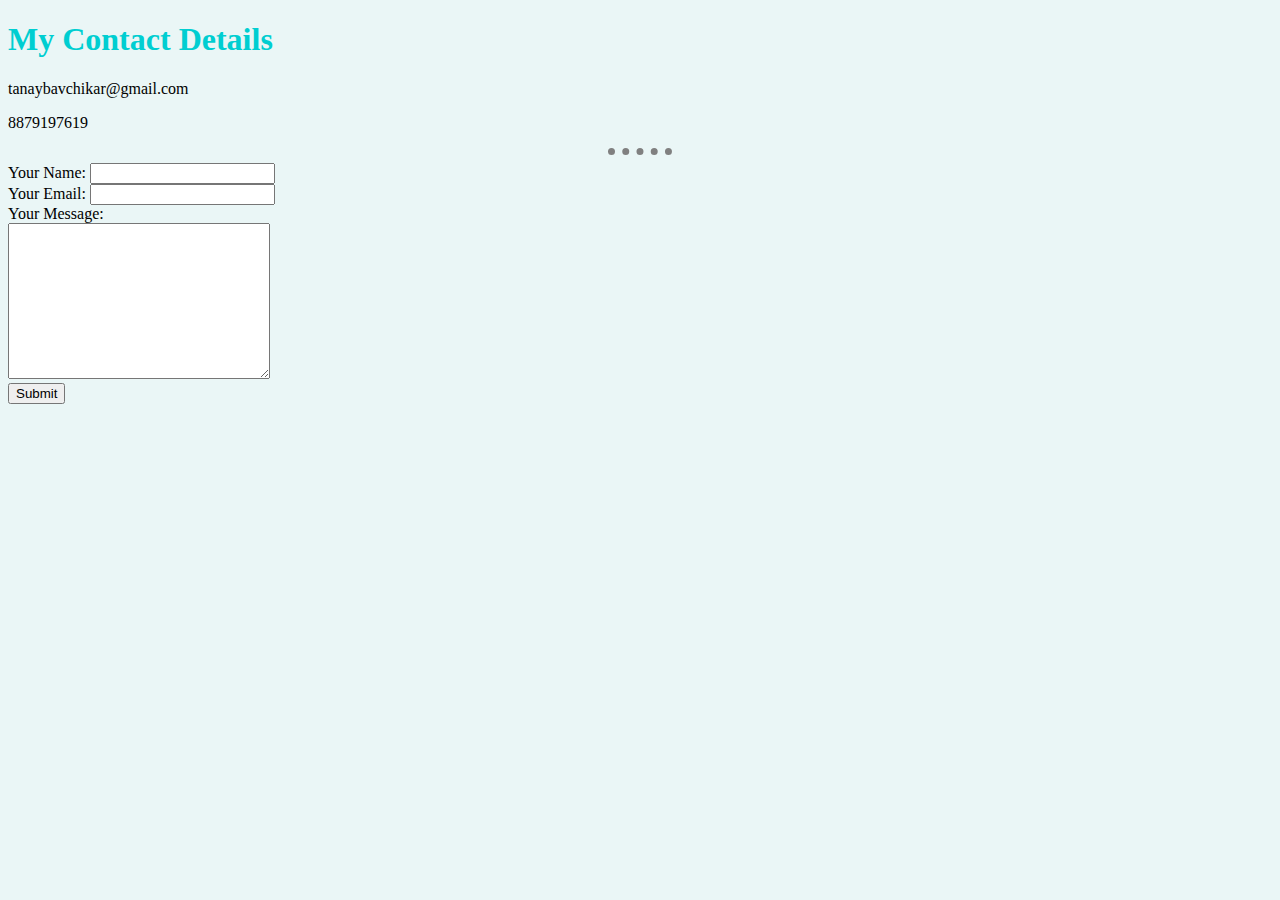
<file: contactMe.html>
<!DOCTYPE html>
<html lang="en" dir="ltr">
  <head>
    <meta charset="utf-8">
    <title></title>
    <link rel="stylesheet" href="CSS/styles.css">
  </head>
  <body>
    <h1>My Contact Details</h1>
    <p>tanaybavchikar@gmail.com</p>
    <p>8879197619</p>
    <hr />
    <form action="mailto:tanaysuper@gmail.com" method="post" enctype="text/plain">
      <label>Your Name:</label>
      <input type="text" name="YourName" value=""><br>
      <label>Your Email:</label>
      <input type="email" name="YourEmail" value=""><br>
      <label>Your Message:</label><br>
      <textarea name="YourMeaasge" rows="10" cols="30" ></textarea><br>
      <input type="submit" name="">
    </form>
  </body>
</html>
</file>
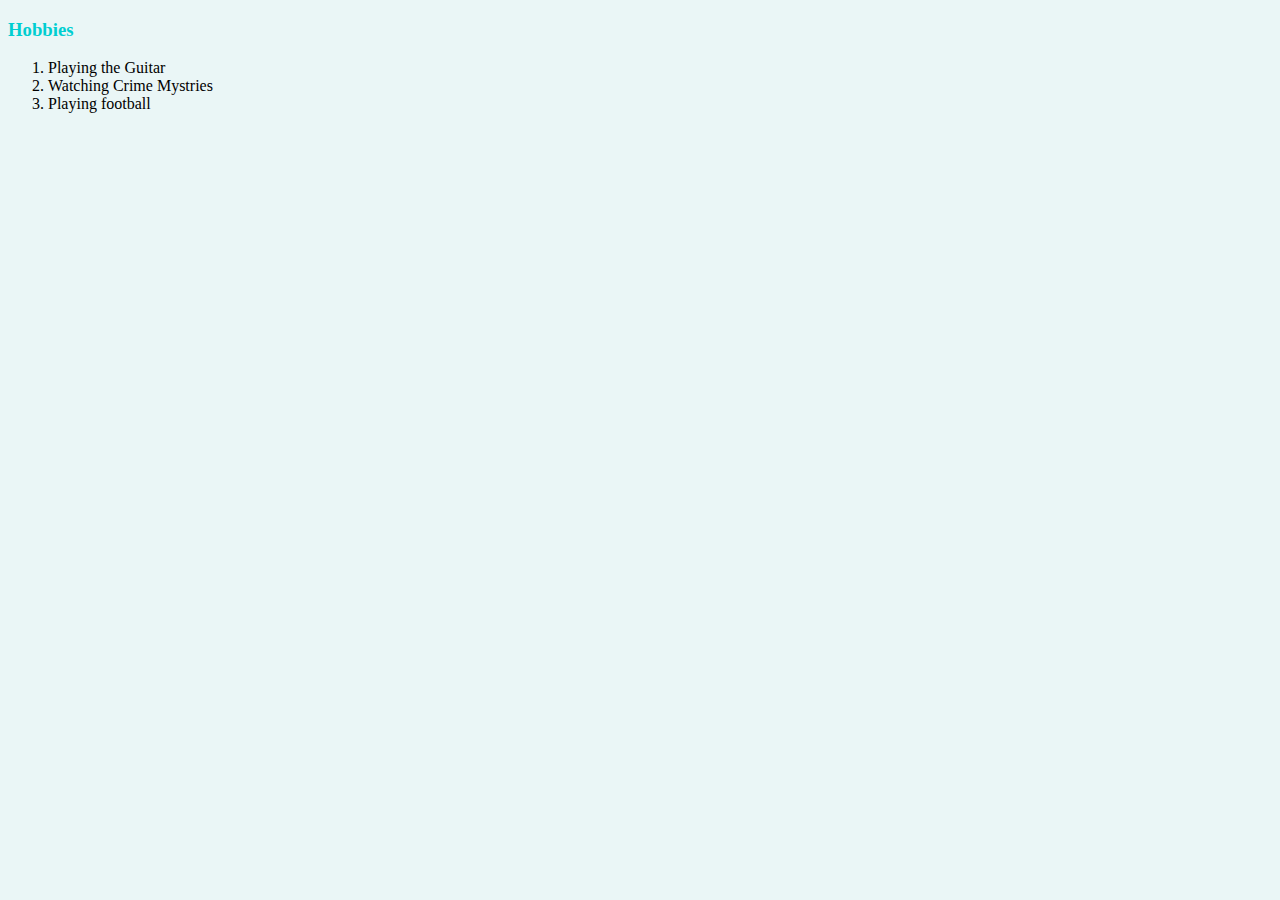
<file: hobbies.html>
<!DOCTYPE html>
<html lang="en" dir="ltr">
  <head>
    <meta charset="utf-8">
    <title></title>
    <link rel="stylesheet" href="CSS/styles.css">
  </head>
  <body>
    <h3>Hobbies</h3>
    <ol>
      <li>Playing the Guitar</li>
      <li>Watching Crime Mystries</li>
      <li>Playing football</li>
    </ol>
  </body>
</html>
</file>
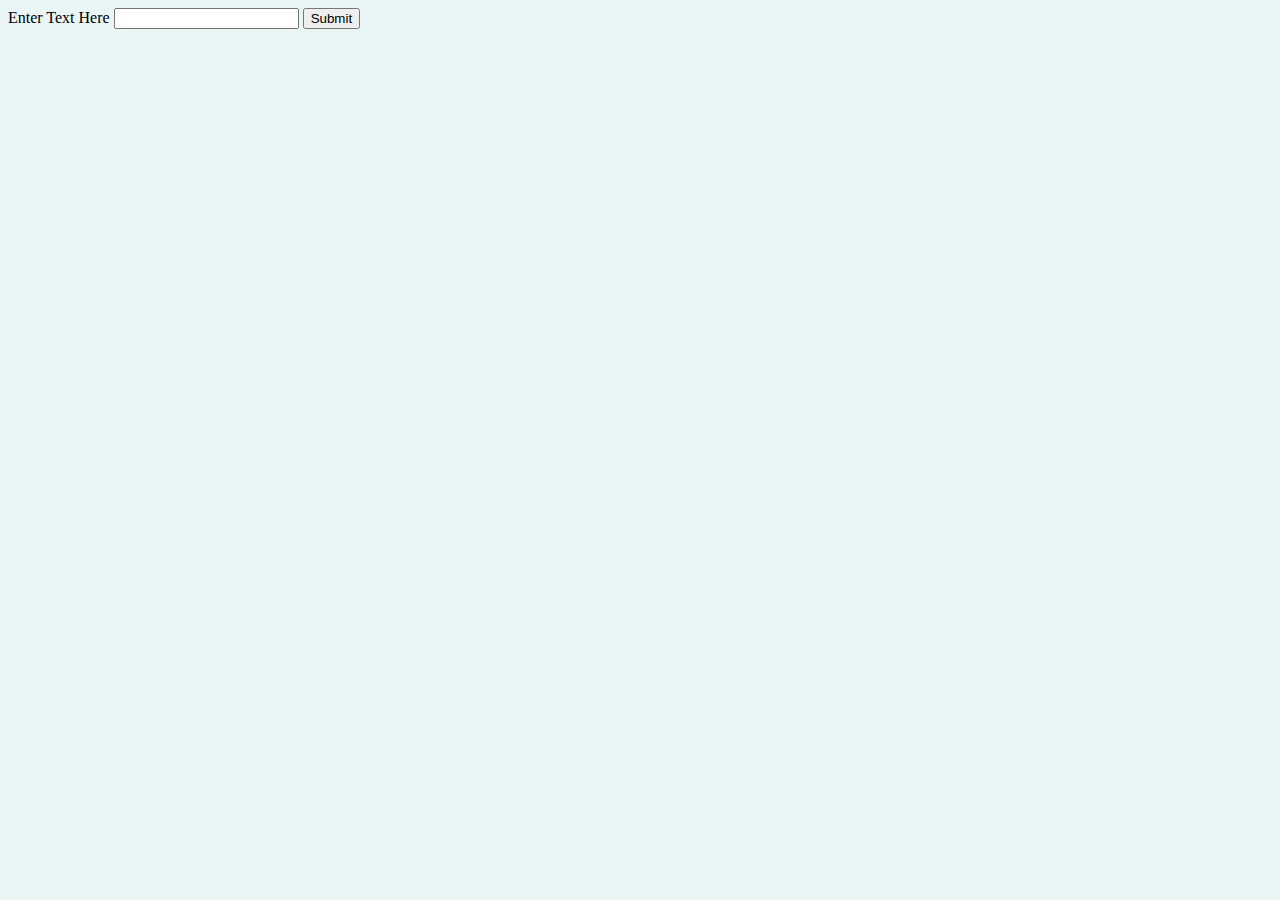
<file: HTML_inputs.html>
<!DOCTYPE html>
<html lang="en" dir="ltr">
  <head>
    <meta charset="utf-8">
    <title></title>
    <link rel="stylesheet" href="CSS/styles.css">
  </head>
  <body>
    <form>
      <label>Enter Text Here</label>
      <input type="text" name="" value="">
      <input type="submit" name=""  />
    </form>
  </body>
</html>
</file>
<file: CSS/styles.css>
body{
  background-color: #EAF6F6;
}

hr{
    /*background-color: white;*/
    border-color: grey;
    border-width: 7px;
    border-style: none;
    border-top-style: dotted;
    width: 5%;
}

h1{
  color: #00ced1;
}

h3{
  color: 	#00ced1;
}
</file>
